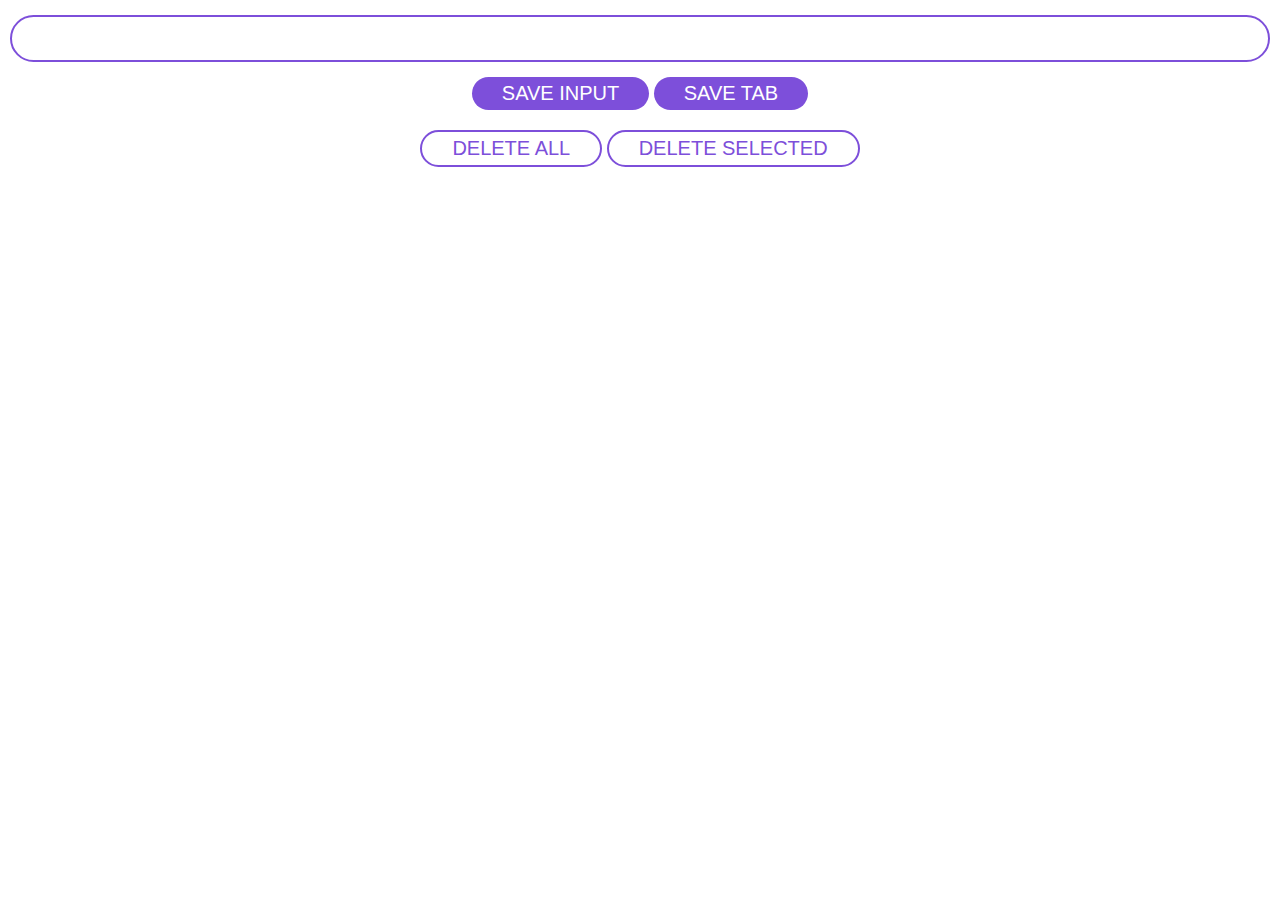
<file: index.html>
<!DOCTYPE html>
<html lang="en">
<head>
    <meta charset="UTF-8">
    <meta name="viewport" content="width=device-width, initial-scale=1.0">
    <title>Document</title>
    <link rel="stylesheet" href="style.css">
</head>
<body>
    <input type="text" id="input-El">
    <div class="buttons">
        <div class="savebuttons">
            <button id="save-btn" >SAVE INPUT</button>
            <button id="tab-btn" >SAVE TAB</button>
        </div>
        <div class="deletebuttons">
            <button id="delete-btn">DELETE ALL</button>
            <button id="check-btn">DELETE SELECTED</button>
        </div>
    
    </div>
    <ul id="ul-el">
    </ul>
    <script src="script.js"></script>
</body>
</html>
</file>
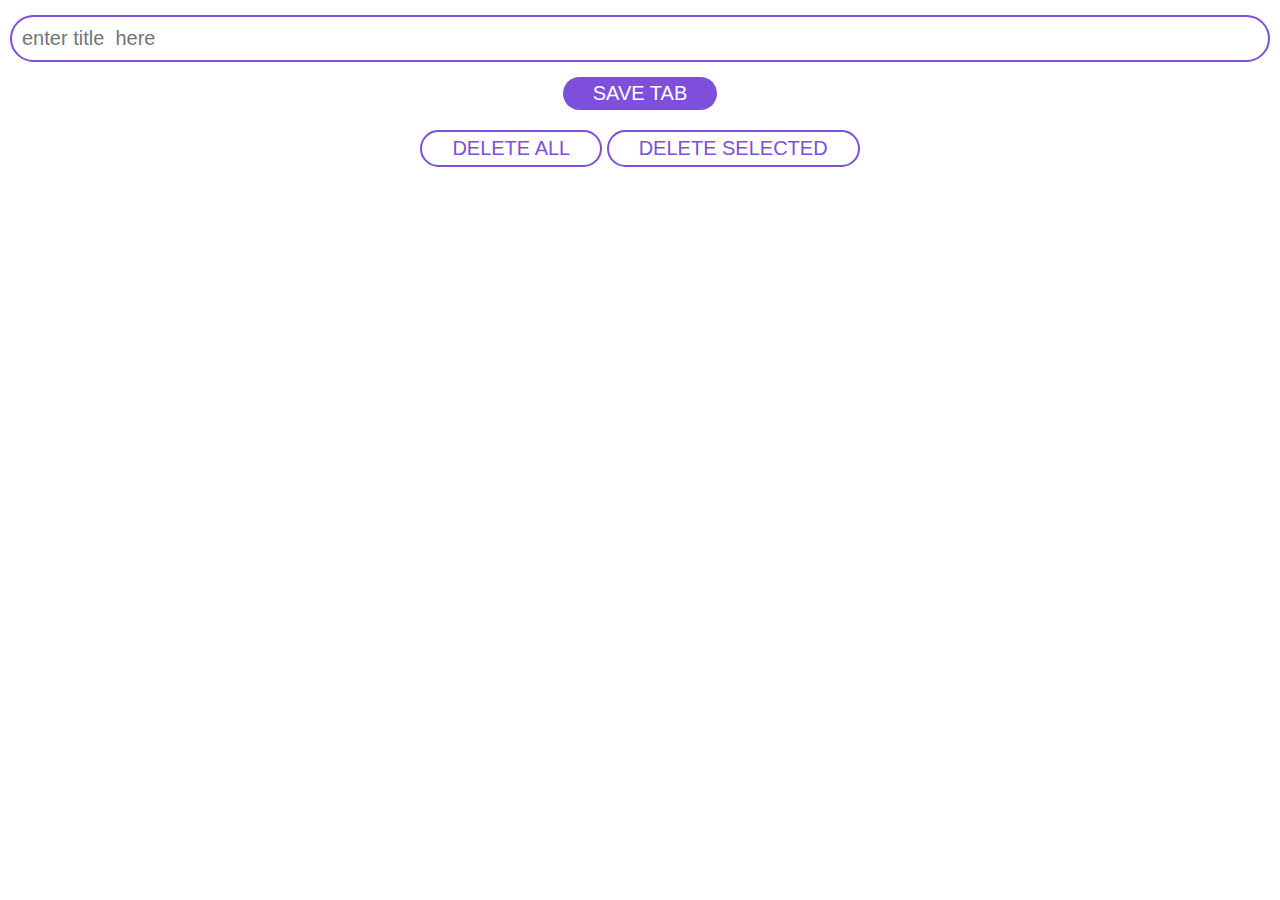
<file: project/index.html>
<!DOCTYPE html>
<html lang="en">
<head>
    <meta charset="UTF-8">
    <meta name="viewport" content="width=device-width, initial-scale=1.0">
    <title>Document</title>
    <link rel="stylesheet" href="style.css">
</head>
<body>
    <input type="text" id="input-El" placeholder="enter title  here">
    <div class="buttons">
        <div class="savebuttons">
            <!-- <button id="save-btn" >SAVE INPUT</button> -->
            <button id="tab-btn" >SAVE TAB</button>
        </div>
        <div class="deletebuttons">
            <button id="delete-btn">DELETE ALL</button>
            <button id="check-btn">DELETE SELECTED</button>
        </div>
    
    </div>
    <ul id="ul-el">
    </ul>
    <script src="script3.js"></script>
</body>
</html>
</file>
<file: style.css>
body{
    margin: 0;
    min-width: 600px;
    padding: 10px;
    font-family: Arial, Helvetica, sans-serif;
}
#input-El{
    width: 100%;
    padding: 10px;
    border: 2px solid rgb(125, 79, 218);
    margin-top: 5px;
    margin-bottom: 5px;
    font-size: 20px;
    box-sizing: border-box;
    border-radius: 25px;
}
#save-btn{
    background-color: rgb(125, 79, 218);
    font-size: 20px;
    padding: 5px 30px;
    color: white;
    border: none;
    border-radius: 25px;
}
#tab-btn{
    background-color: rgb(125, 79, 218);
    font-size: 20px;
    padding: 5px 30px;
    color: white;
    border: none;
    border-radius: 25px;
}
#delete-btn{
    background-color: transparent;
    font-size: 20px;
    padding: 5px 30px;
    color: rgb(125, 79, 218);
    border: 2px solid rgb(125, 79, 218);
    border-radius: 25px;
}
#check-btn{
    background-color: transparent;
    font-size: 20px;
    padding: 5px 30px;
    color: rgb(125, 79, 218);
    border: 2px solid rgb(125, 79, 218);
    border-radius: 25px;
}
ul{
margin-top: 20px;
padding: 0;
}
li{
  margin-top: 10px;
  margin-bottom: 3px;
  list-style: none;
}
li a{
    color: rgb(125, 79, 218);
}
.buttons{
    display: flex;
   flex-direction: column;
   align-items: center;
   
}
.savebuttons{
    margin-top: 10px;
   margin-bottom: 10px;
}
.deletebuttons{
    margin-top: 10px;
   margin-bottom: 10px;
}
</file>
<file: project/style.css>
body{
    margin: 0;
    min-width: 600px;
    padding: 10px;
    font-family: Arial, Helvetica, sans-serif;
}
#input-El{
    width: 100%;
    padding: 10px;
    border: 2px solid rgb(125, 79, 218);
    margin-top: 5px;
    margin-bottom: 5px;
    font-size: 20px;
    box-sizing: border-box;
    border-radius: 25px;
}
#save-btn{
    background-color: rgb(125, 79, 218);
    font-size: 20px;
    padding: 5px 30px;
    color: white;
    border: none;
    border-radius: 25px;
}
#tab-btn{
    background-color: rgb(125, 79, 218);
    font-size: 20px;
    padding: 5px 30px;
    color: white;
    border: none;
    border-radius: 25px;
}
#delete-btn{
    background-color: transparent;
    font-size: 20px;
    padding: 5px 30px;
    color: rgb(125, 79, 218);
    border: 2px solid rgb(125, 79, 218);
    border-radius: 25px;
}
#check-btn{
    background-color: transparent;
    font-size: 20px;
    padding: 5px 30px;
    color: rgb(125, 79, 218);
    border: 2px solid rgb(125, 79, 218);
    border-radius: 25px;
}
ul{
margin-top: 20px;
padding: 0;
}
li{
  margin-top: 10px;
  margin-bottom: 3px;
  list-style: none;
}
li a{
    color: rgb(125, 79, 218);
}
.buttons{
    display: flex;
   flex-direction: column;
   align-items: center;
   
}
.savebuttons{
    margin-top: 10px;
   margin-bottom: 10px;
}
.deletebuttons{
    margin-top: 10px;
   margin-bottom: 10px;
}
</file>
